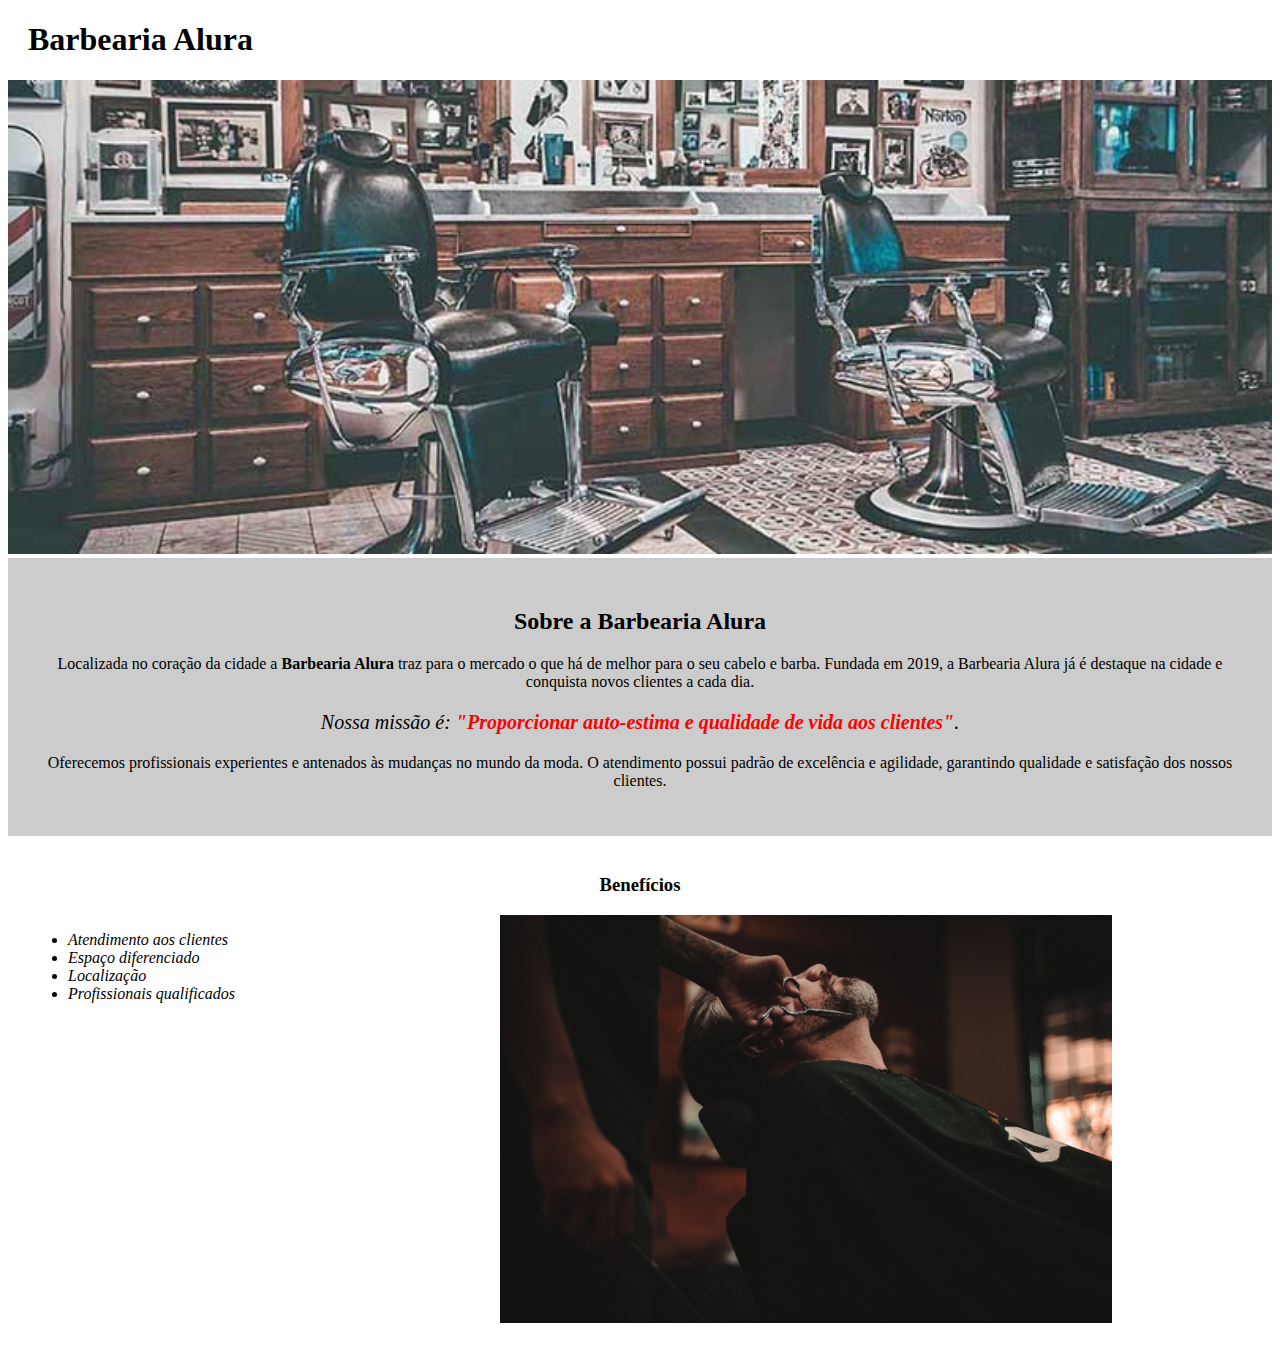
<file: index.html>
<!DOCTYPE html>
<html lang="pt-br">
    <head>
        <meta charset="UTF-8">
        <title>Barbearia Alura</title>
        <link rel="stylesheet" href="style.css">
    </head>
    <body>
        <header>
            <h1 class="titulo-principal">Barbearia Alura</h1>
        </header>
    <img id="banner" src="banner.jpg">
    <div class="principal">
        <h2 class="titulo-centralizado">Sobre a Barbearia Alura</h2>
        <p>Localizada no coração da cidade a <strong>Barbearia Alura</strong> traz para o mercado o que há de melhor para o seu cabelo e barba. Fundada em 2019, a Barbearia Alura já é destaque na cidade e conquista novos clientes a cada dia.</p>
        <p id="missão"><em>Nossa missão é: <strong>"Proporcionar auto-estima e qualidade de vida aos clientes"</strong>.</em></p>
        <p>Oferecemos profissionais experientes e antenados às mudanças no mundo da moda. O atendimento possui padrão de excelência e agilidade, garantindo qualidade e satisfação dos nossos clientes.</p>
    </div class="principal">
    <div class="beneficios">
        <h3 class="titulo-centralizado">Benefícios</h3>
        <ul>
        <li class="itens">Atendimento aos clientes</li>
        <li class="itens">Espaço diferenciado</li>
        <li class="itens">Localização</li>
        <li class="itens">Profissionais qualificados</li>
        </ul>
    <img src="beneficios.jpg" class="imagembeneficios">
    </div class="beneficios">
    </body>
</html>
</file>
<file: style.css>
body { 
}

#banner {
    width: 100%;
}

.principal {
    background: #cccccc;
    padding: 30px;
}

p {
    text-align: center;
    background: #CCCCCC;
}

em strong {
    color: #FF0000;
    }
    
    #missão {
        font-size: 20px;
    }

    .itens {
        font-style: italic;
    }

    .beneficios {
        background: #FFFFFF;
        padding: 20px;
    }

    .imagembeneficios {
        width: 50%;
    }

    ul {
        display: inline-block;
        vertical-align: top;
        width: 20%;
        margin-right: 15%;
    }

    .titulo-centralizado {
        text-align: center;
    }

    .titulo-principal {
        padding-left: 20px;
    }
</file>
